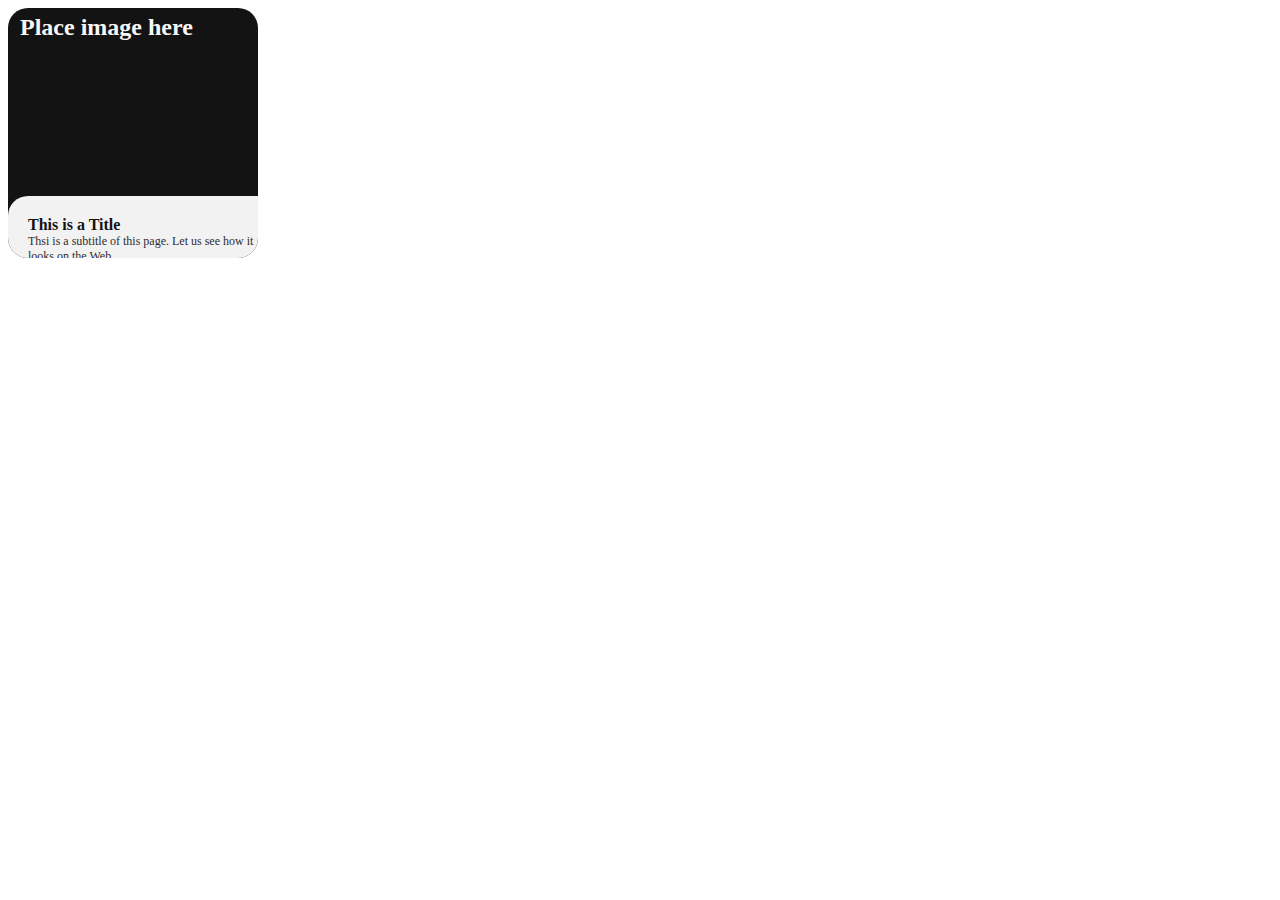
<file: view/card/index.html>
<!DOCTYPE html>
<html lang="en">
<head>
    <meta charset="UTF-8">
    <meta http-equiv="X-UA-Compatible" content="IE=edge">
    <meta name="viewport" content="width=device-width, initial-scale=1.0">
    <link rel="stylesheet" href="style.css">
    <title>Document</title>
</head>
<body>
    <article class="card">
        <div class="temporary_text">
            Place image here
        </div>
    <div class="card_content">
        <span class="card_title">This is a Title</span>
            <span class="card_subtitle">Thsi is a subtitle of this page. Let us see how it looks on the Web.</span>
            <p class="card_description">Lorem ipsum dolor, sit amet  expedita exercitationem recusandae aut dolor tempora aperiam itaque possimus at, cupiditate earum, quae repudiandae aspernatur? Labore minus soluta consequatur placeat.</p>
        
    </div>
    </article>
</body>
</html>
</file>
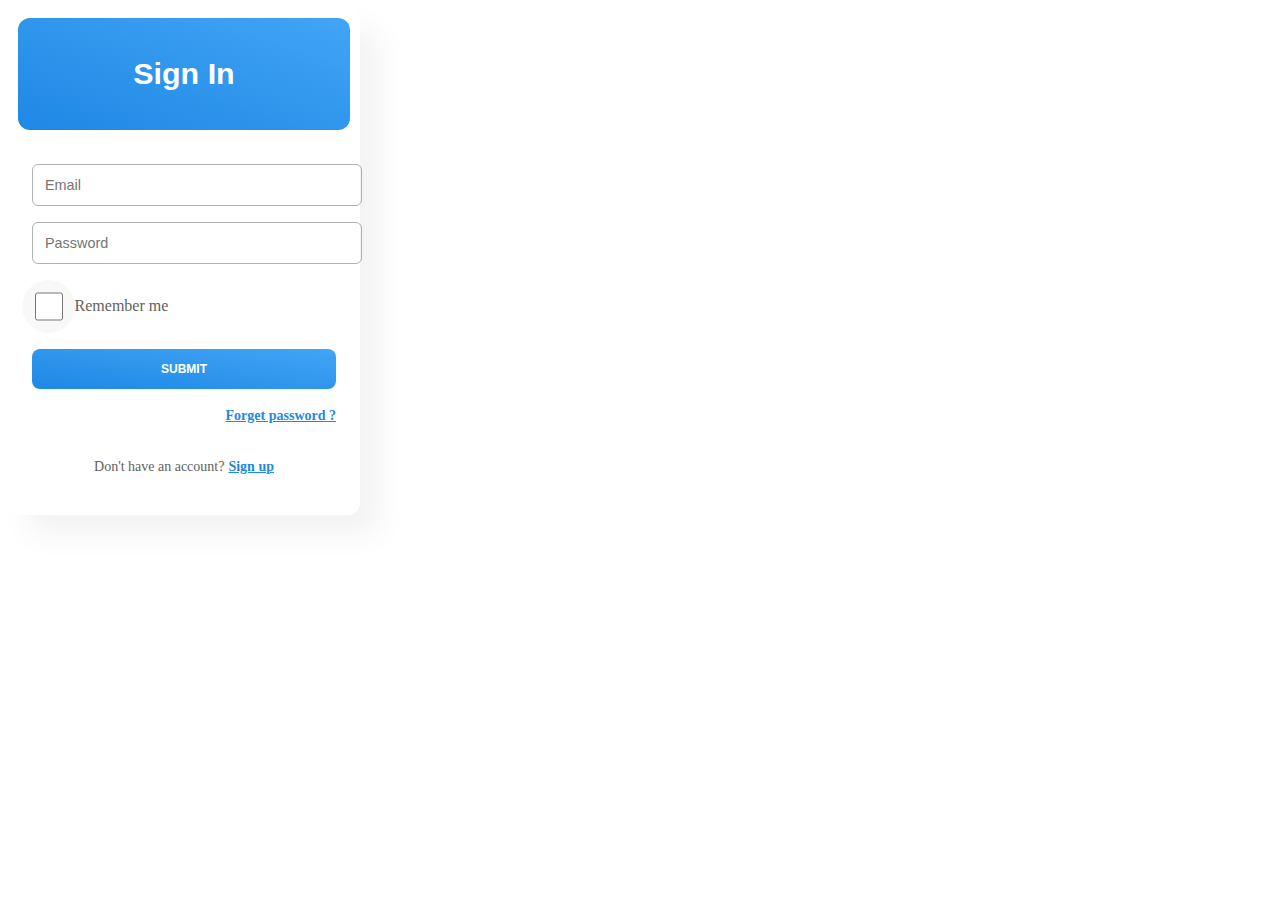
<file: view/component.html>
<!DOCTYPE html>
<html lang="en">
<head>
  <meta charset="UTF-8">
  <meta http-equiv="X-UA-Compatible" content="IE=edge">
  <meta name="viewport" content="width=device-width, initial-scale=1.0">
  <link rel="stylesheet" href="style.css">
  <title>Document</title>
</head>
<body>
  <form class="form">
    <div class="header">Sign In</div>
    <div class="inputs">
        <input placeholder="Email" class="input" type="text">
        <input placeholder="Password" class="input" type="password">
    <div class="checkbox-container">
        <label class="checkbox">
        <input type="checkbox" id="checkbox">
        </label>
        <label for="checkbox" class="checkbox-text">Remember me</label>
    </div>
    <button class="sigin-btn">Submit</button>
    <a class="forget" href="#">Forget password ?</a>
    <p class="signup-link">Don't have an account? <a href="#">Sign up</a></p>
    </div>
  </form>
</body>
</html>
</file>
<file: view/card/style.css>
.card {
    position: relative;
    width: 250px;
    height: 250px;
    color: #2e2d31;
    background: #131313;
    overflow: hidden;
    border-radius: 20px;
  }
  
  .temporary_text {
    font-weight: bold;
    font-size: 24px;
    padding: 6px 12px;
    color: #f8f8f8;
  }
  
  .card_title {
    font-weight: bold;
  }
  
  .card_content {
    position: absolute;
    left: 0;
    bottom: 0;
      /* edit the width to fit card */
    width: 100%;
    padding: 20px;
    background: #f2f2f2;
    border-top-left-radius: 20px;
      /* edit here to change the height of the content box */
    transform: translateY(150px);
    transition: transform .25s;
  }
  
  .card_content::before {
    content: '';
    position: absolute;
    top: -47px;
    right: -45px;
    width: 100px;
    height: 100px;
    transform: rotate(-175deg);
    border-radius: 50%;
    box-shadow: inset 48px 48px #f2f2f2;
  }
  
  .card_title {
    color: #131313;
    line-height: 15px;
  }
  
  .card_subtitle {
    display: block;
    font-size: 12px;
    margin-bottom: 10px;
  }
  
  .card_description {
    font-size: 14px;
    opacity: 0;
    transition: opacity .5s;
  }
  
  .card:hover .card_content {
    transform: translateY(0);
  }
  
  .card:hover .card_description {
    opacity: 1;
    transition-delay: .25s;
  }
</file>
<file: view/style.css>
.form {
    position: relative;
    display: flex;
    flex-direction: column;
    border-radius: 0.75rem;
    background-color: #fff;
    color: rgb(97 97 97);
    box-shadow: 20px 20px 30px rgba(0, 0, 0, .05);
    width: 22rem;
    background-clip: border-box;
  }
  
  .header {
    position: relative;
    background-clip: border-box;
    background-color: #1e88e5;
    background-image: linear-gradient(to top right,#1e88e5,#42a5f5);
    margin: 10px;
    border-radius: 0.75rem;
    overflow: hidden;
    color: #fff;
    box-shadow: 0 0 #0000,0 0 #0000,0 0 #0000,0 0 #0000,rgba(33,150,243,.4);
    height: 7rem;
    letter-spacing: 0;
    line-height: 1.375;
    font-weight: 600;
    font-size: 1.9rem;
    font-family: Roboto, sans-serif;
    display: flex;
    align-items: center;
    justify-content: center;
  }
  
  .inputs {
    padding: 1.5rem;
    gap: 1rem;
    display: flex;
    flex-direction: column;
  }
  
  .input-container {
    display: flex;
    flex-direction: column;
    gap: 1rem;
    min-width: 200px;
    width: 100%;
    height: 2.75rem;
    position: relative;
  }
  
  .input {
    border: 1px solid rgba(128, 128, 128, 0.61);
    outline: 0;
    color: rgb(69 90 100);
    font-weight: 400;
    font-size: .9rem;
    line-height: 1.25rem;
    padding: 0.75rem;
    background-color: transparent;
    border-radius: .375rem;
    width: 100%;
    height: 100%;
  }
  
  .input:focus {
    border: 1px solid #1e88e5;
  }
  
  .checkbox-container {
    margin-left: -0.625rem;
    display: inline-flex;
    align-items: center;
  }
  
  .checkbox {
    position: relative;
    overflow: hidden;
    padding: .55rem;
    border-radius: 999px;
    display: flex;
    align-items: center;
    cursor: pointer;
    justify-content: center;
    background-color: rgba(0, 0, 0, 0.027);
    height: 35px;
    width: 35px;
  }
  
  .checkbox input {
    width: 100%;
    height: 100%;
    cursor: pointer;
  }
  
  .checkbox-text {
    cursor: pointer;
  }
  
  .sigin-btn {
    text-transform: uppercase;
    font-weight: 700;
    font-size: .75rem;
    line-height: 1rem;
    text-align: center;
    padding: .75rem 1.5rem;
    background-color: #1e88e5;
    background-image: linear-gradient(to top right,#1e88e5,#42a5f5);
    border-radius: .5rem;
    width: 100%;
    outline: 0;
    border: 0;
    color: #fff;
  }
  
  .signup-link {
    line-height: 1.5;
    font-weight: 300;
    font-size: 0.875rem;
    display: flex;
    align-items: center;
    justify-content: center;
  }
  
  .signup-link a, .forget {
    line-height: 1.5;
    font-weight: 700;
    font-size: .875rem;
    margin-left: .25rem;
    color: #1e88e5;
  }
  
  .forget {
    text-align: right;
    font-weight: 600;
  }
</file>
